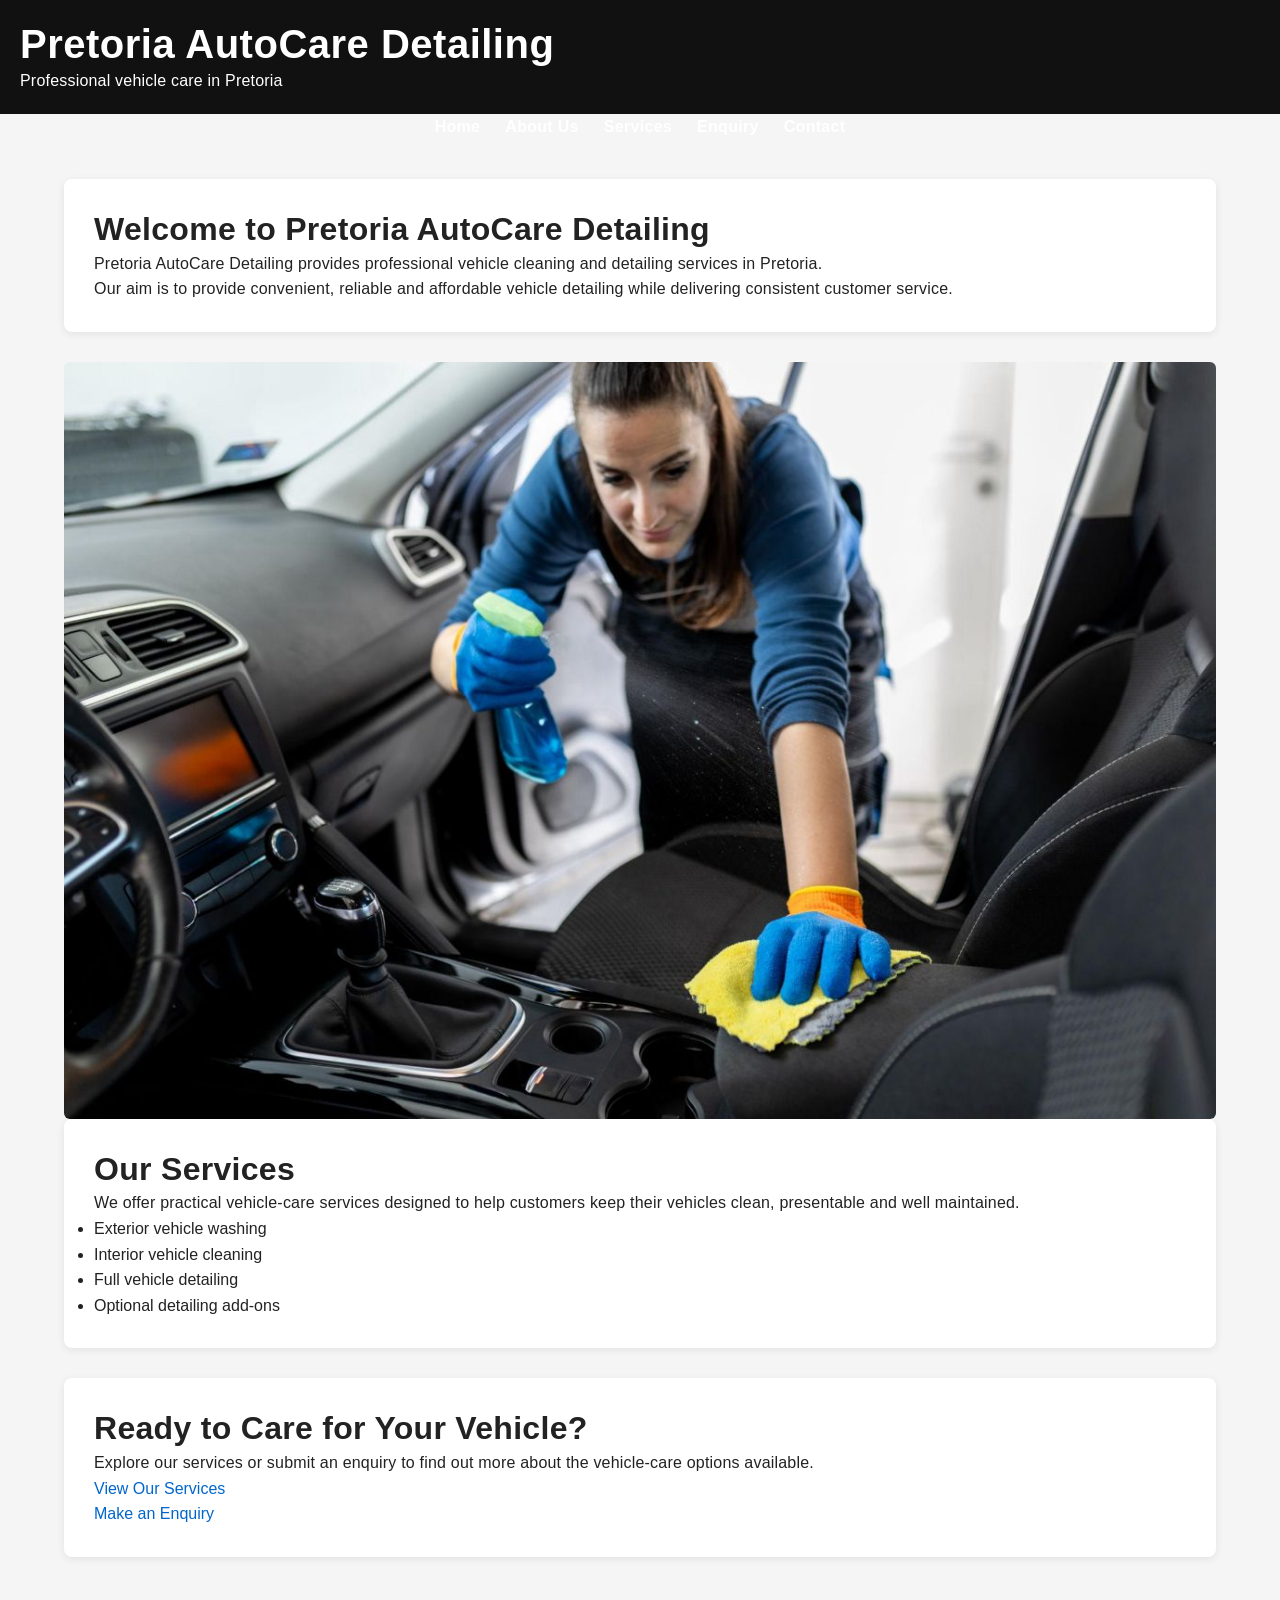
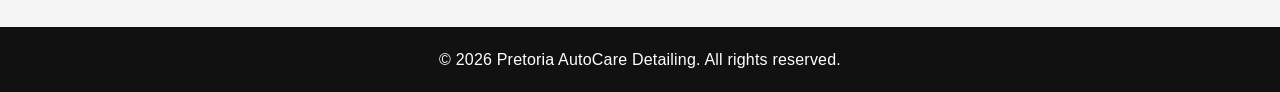
<file: index.html>
<!DOCTYPE html>
<html lang="en">

<head>
    <meta charset="UTF-8">
    <meta name="viewport" content="width=device-width, initial-scale=1.0">
    <title>Pretoria AutoCare | Reliable Car Services in Pretoria</title>
    <meta name="description" content="Discover reliable vehicle servicing, maintenance and automotive care at Pretoria AutoCare. Contact us to enquire about our services in Pretoria.">
    <meta name="keywords" content="Pretoria AutoCare, car services Pretoria, vehicle maintenance Pretoria, automotive care Pretoria">
    <meta name="viewport" content="width=device-width, initial-scale=1.0">
    <link rel="stylesheet" href="css/style.css"
</head>

<body>

    <!-- Header section for the website -->
    <header>
        <h1>Pretoria AutoCare Detailing</h1>
        <p>Professional vehicle care in Pretoria</p>
    </header>

    <!-- Main navigation menu -->
    <nav>
        <a href="index.html">Home</a>
        <a href="about.html">About Us</a>
        <a href="services.html">Services</a>
        <a href="enquiry.html">Enquiry</a>
        <a href="contact.html">Contact</a>
    </nav>

    <!-- Main homepage content -->
    <main>

        <!-- Welcome section -->
        <section>
            <h2>Welcome to Pretoria AutoCare Detailing</h2>

            <p>
                Pretoria AutoCare Detailing provides professional vehicle
                cleaning and detailing services in Pretoria.
            </p>

            <p>
                Our aim is to provide convenient, reliable and affordable
                vehicle detailing while delivering consistent customer service.
            </p>
        </section>

        <!-- Main content -->

     <img src="./images/professional-car-detailing.jpeg" alt="Professional car detailing at Pretoria AutoCare"
     width="600"
     decoding="async"
     fetchpriority="high">

        <!-- Services introduction -->
        <section>
            <h2>Our Services</h2>

            <p>
                We offer practical vehicle-care services designed to help
                customers keep their vehicles clean, presentable and well maintained.
            </p>

            <ul>
                <li>Exterior vehicle washing</li>
                <li>Interior vehicle cleaning</li>
                <li>Full vehicle detailing</li>
                <li>Optional detailing add-ons</li>
            </ul>
        </section>

        <!-- Call to action -->
        <section>
            <h2>Ready to Care for Your Vehicle?</h2>

            <p>
                Explore our services or submit an enquiry to find out more
                about the vehicle-care options available.
            </p>

            <a href="services.html">View Our Services</a>
            <br>
            <a href="enquiry.html">Make an Enquiry</a>
        </section>

    </main>

    <!-- Footer section -->
    <footer>
        <p>&copy; 2026 Pretoria AutoCare Detailing. All rights reserved.</p>
    </footer>

</body>

</html>
</file>
<file: css/style.css>
/* =========================================
   Pretoria AutoCare - Part 2 CSS
   Base Styles
   ========================================= */

/* CSS Reset */
* {
    margin: 0;
    padding: 0;
    box-sizing: border-box;
}

/* Base page styling */
html {
    font-size: 16px;
}

body {
    font-family: Arial, Helvetica, sans-serif;
    font-size: 1rem;
    line-height: 1.6;
    color: #222222;
    background-color: #f5f5f5;
    margin: 0;
    padding: 0;
}

/* Make images responsive */
img {
    max-width: 100%;
    height: auto;
    display: block;
}

/* Basic link styling */
a {
    color: #0066cc;
    text-decoration: none;
}

a:hover {
    text-decoration: underline;
}


/* =========================================
   Typography Styles
   ========================================= */

/* Main headings */
h1 {
    font-size: 2.5rem;
    font-weight: 700;
    line-height: 1.2;
    letter-spacing: 0.5px;
}

h2 {
    font-size: 2rem;
    font-weight: 700;
    line-height: 1.3;
    letter-spacing: 0.3px;
}

h3 {
    font-size: 1.5rem;
    font-weight: 600;
    line-height: 1.4;
}

/* Paragraph text */
p {
    font-size: 1rem;
    font-weight: 400;
    line-height: 1.6;
    letter-spacing: 0.2px;
}

/* Navigation text */
nav a {
    font-size: 1rem;
    font-weight: 600;
    letter-spacing: 0.3px;
}


/* =========================================
   Layout Structure
   ========================================= */

/* Header */
header {
    background-color: #111111;
    color: #ffffff;
    padding: 20px;
}

/* Navigation */
nav {
    display: flex;
    justify-content: center;
    align-items: center;
    gap: 25px;
    flex-wrap: wrap;
}

nav a {
    color: #ffffff;
}

/* Main content */
main {
    width: 90%;
    max-width: 1200px;
    margin: 0 auto;
    padding: 40px 0;
}

/* Sections */
section {
    margin-bottom: 40px;
}

/* Footer */
footer {
    background-color: #111111;
    color: #ffffff;
    text-align: center;
    padding: 20px;
}

/* Flexible content layout */
.content-container {
    display: flex;
    justify-content: space-between;
    align-items: center;
    gap: 30px;
    flex-wrap: wrap;
}

/* Individual content items */
.content-item {
    flex: 1 1 300px;
}


/* =========================================
   Visual Styling
   ========================================= */

/* Navigation hover effect */
nav a:hover {
    color: #f2c300;
    text-decoration: none;
}

/* Buttons */
button,
input[type="submit"],
input[type="reset"] {
    background-color: #f2c300;
    color: #111111;
    border: none;
    padding: 12px 24px;
    border-radius: 5px;
    font-size: 1rem;
    font-weight: 600;
    cursor: pointer;
}

/* Button hover effect */
button:hover,
input[type="submit"]:hover,
input[type="reset"]:hover {
    background-color: #d9ad00;
}

/* Content sections */
section {
    background-color: #ffffff;
    padding: 30px;
    margin-bottom: 30px;
    border-radius: 8px;
    box-shadow: 0 2px 8px rgba(0, 0, 0, 0.08);
}

/* Images */
img {
    border-radius: 6px;
}

/* Form fields */
input,
textarea,
select {
    width: 100%;
    padding: 10px;
    margin-top: 5px;
    margin-bottom: 15px;
    border: 1px solid #cccccc;
    border-radius: 4px;
    font-family: Arial, Helvetica, sans-serif;
    font-size: 1rem;
}

/* Form labels */
label {
    font-weight: 600;
}

/* Footer links */
footer a {
    color: #f2c300;
}

footer a:hover {
    color: #ffffff;
}


/* =========================================
   Responsive Design
   ========================================= */

/* Tablet screens */
@media (max-width: 768px) {

    body {
        font-size: 0.95rem;
    }

    h1 {
        font-size: 2rem;
    }

    h2 {
        font-size: 1.7rem;
    }

    h3 {
        font-size: 1.3rem;
    }

    nav {
        gap: 15px;
    }

    main {
        width: 92%;
        padding: 30px 0;
    }

    section {
        padding: 20px;
    }

    .content-container {
        flex-direction: column;
        align-items: stretch;
    }
}

/* Mobile screens */
@media (max-width: 480px) {

    body {
        font-size: 0.9rem;
    }

    h1 {
        font-size: 1.7rem;
    }

    h2 {
        font-size: 1.5rem;
    }

    h3 {
        font-size: 1.2rem;
    }

    header {
        padding: 15px;
    }

    nav {
        flex-direction: column;
        gap: 10px;
    }

    main {
        width: 94%;
        padding: 20px 0;
    }

    section {
        padding: 15px;
        margin-bottom: 20px;
    }

    button,
    input[type="submit"],
    input[type="reset"] {
        width: 100%;
    }
}


/* Responsive image sizing */
main img {
    width: 100%;
    height: auto;
    object-fit: contain;
}


/* Responsive images */
main img {
    display: block;
    width: 100%;
    max-width: 100%;
    height: auto;
    object-fit: contain;
}
/* Responsive image optimisation */
img {
    max-width: 100%;
    height: auto;
}
</file>
